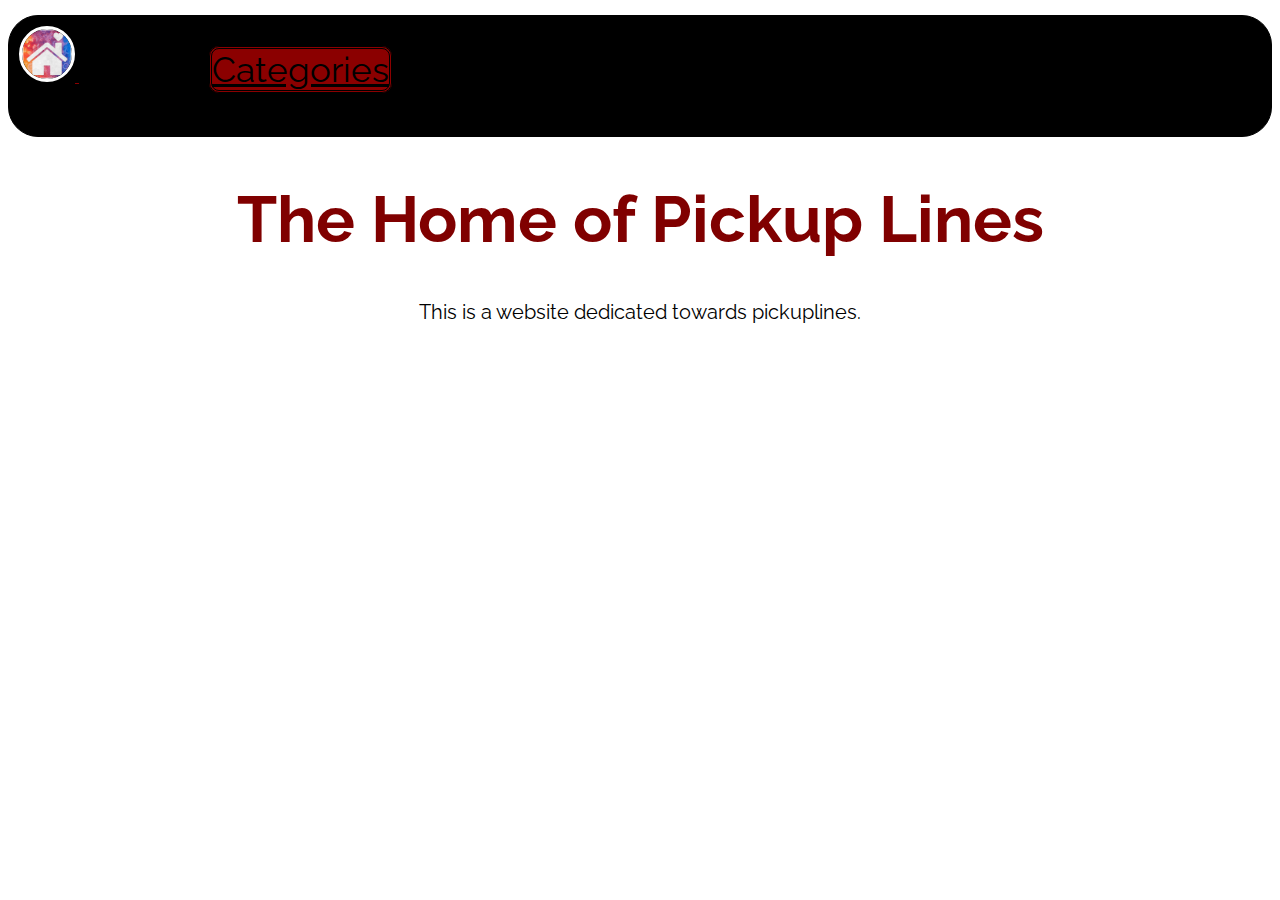
<file: index.html>
<!DOCTYPE html>
<html>
  <head>
    <title>Homepage</title>
    <link href="https://fonts.googleapis.com/css?family=Raleway" rel="stylesheet">
  </head>
  <body>
  <link rel="stylesheet" href="styleSheet.css">
  <div class="navigation-bar" style="height:100px;border:1px solid #000; padding:">  
     
  <!--Nav Bar doesn't show in website -->
  
 <!--This is the image reference for the homepage link-->
  <a  href="index.html"> <img class="img" src="home-icon.jpg" alt="Homepage"> </a>
  
      <!-- navigation bar coding-->
      <a class="navlinks" href="categories.html">Categories</a>
      </div>

    <h1>The Home of Pickup Lines</h1>
       <p>This is a website dedicated towards pickuplines. </p>
       
 </body>
</html>
</file>
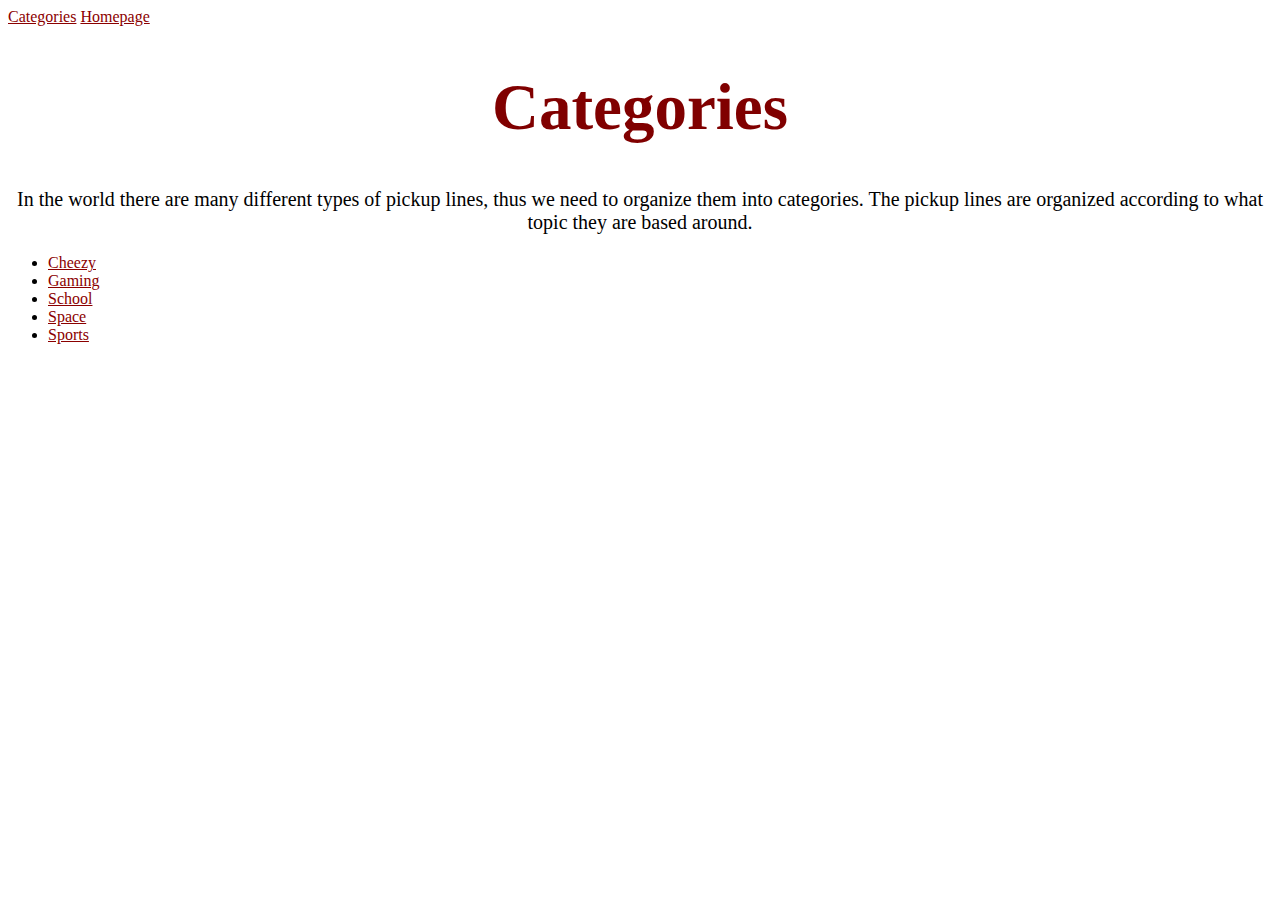
<file: Categories.html>
<!DOCTYPE html>
<html>
  <head>
  </head>
  <body>
    <!--The style shee for the pages-->
    <link rel="stylesheet" href="styleSheet.css">
    <!-- Navigation bar -->
    <a href="Categories.html">Categories</a>
    <a href="index.html">Homepage</a>
    
    <h1>Categories</h1>
    <p>In the world there are many different types of pickup lines, thus we need to organize them into categories. The pickup lines are organized according to what topic they are based around.</p>
    
    <ul>
      <li><a href="Cheezy.html">Cheezy</a></li>
      <li><a href="Gaming.html">Gaming</a></li>
      <li><a href="School.html">School</a></li>
      <li><a href="Space.html">Space</a></li>
      <li><a href="Sports.html">Sports</a></li>
    </ul>
  </body>
</file>
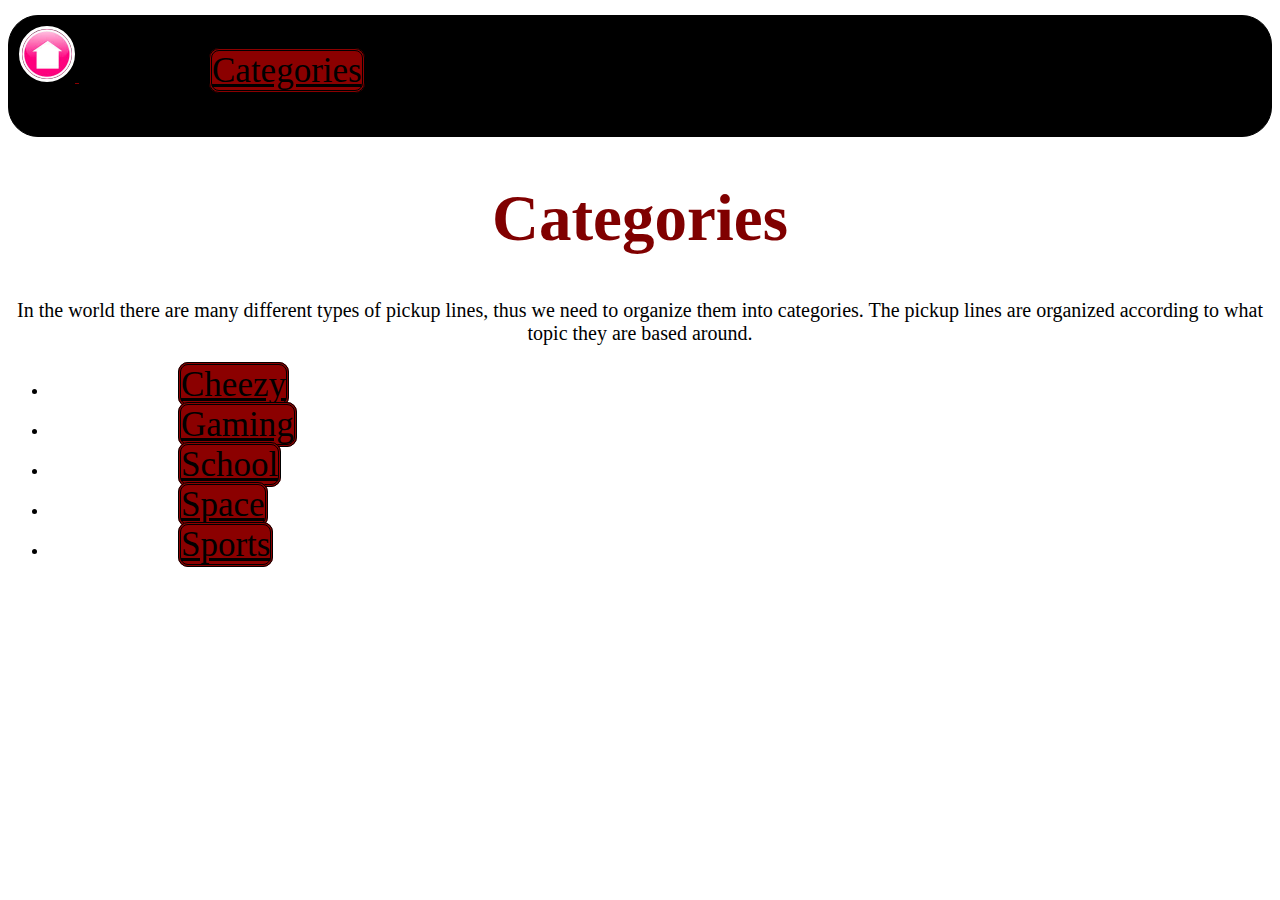
<file: categories.html>
<!DOCTYPE html>
<html>
  <head>
  </head>
  <body>
    <!--The style shee for the pages-->
    <link rel="stylesheet" href="styleSheet.css">
    <!-- Navigation bar -->
     <div class="navigation-bar" style="height:100px;border:1px solid #000; padding:"> 
    <!--This is the image reference for the homepage link-->
  <a  href="index.html"> <img src="[data-uri]" alt="Homepage" class="img"> </a>  
    <a class="navlinks" href="categories.html">Categories</a>
    </div>
    
    <h1>Categories</h1>
    <p>In the world there are many different types of pickup lines, thus we need to organize them into categories. The pickup lines are organized according to what topic they are based around.</p>
    
    <ul>
      <li><a class="navlinks" href="cheezy.html">Cheezy</a></li>
      <li><a class="navlinks" href="gaming.html">Gaming</a></li>
      <li><a class="navlinks" href="school.html">School</a></li>
      <li><a class="navlinks" href="space.html">Space</a></li>
      <li><a class="navlinks" href="sports.html">Sports</a></li>
    </ul>
  </body>
</file>
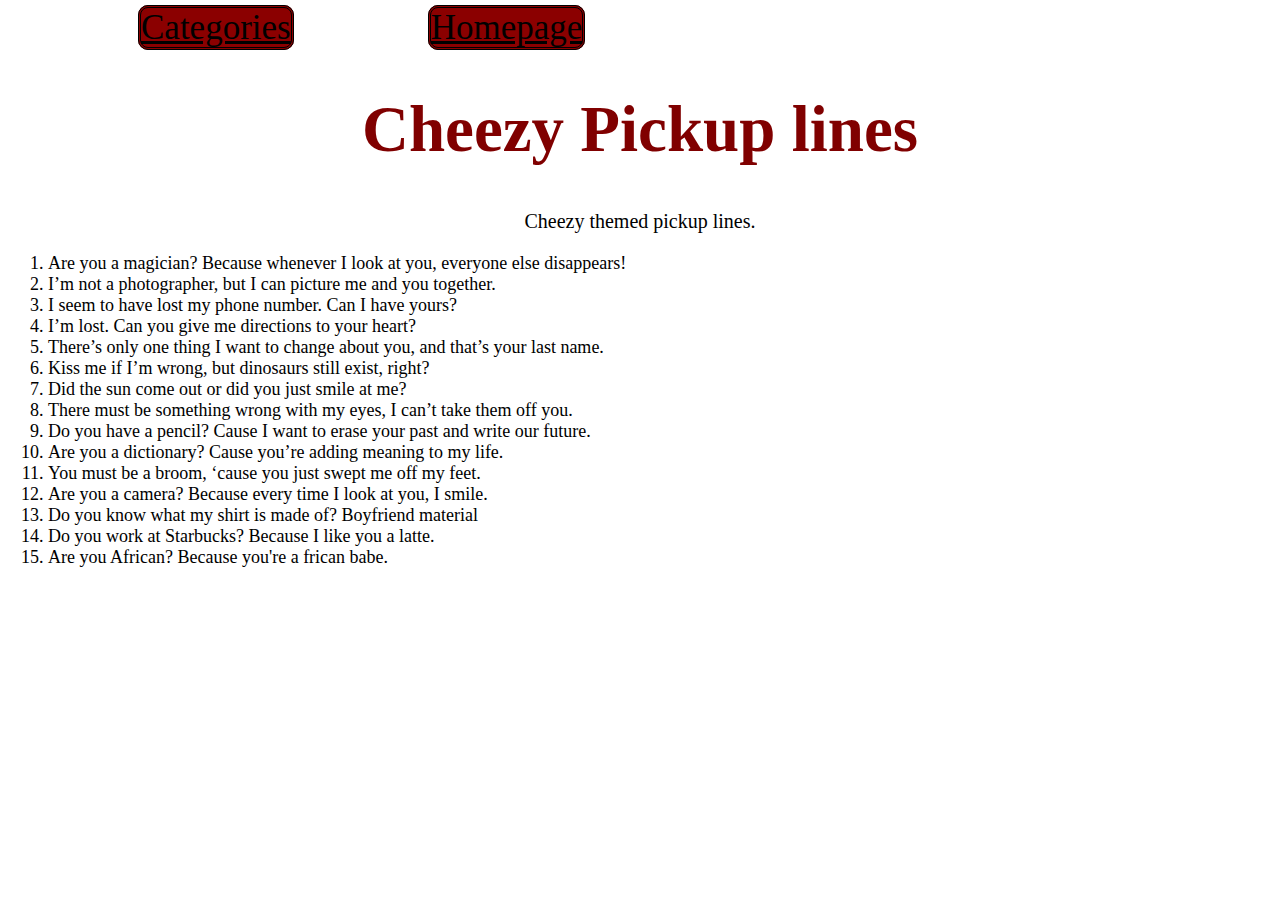
<file: Cheezy.html>
<!DOCTYPE html>
<html>
  <head>
    
  </head>
  <body>
    
    <!--The style shee for the pages-->
    <link rel="stylesheet" href="styleSheet.css">
    
    <!-- Navigation bar -->
    <a class="navlinks" href="Categories.html">Categories</a>
    <a class="navlinks" href="index.html">Homepage</a>
    
    <!-- Title for cheezy pickup line page -->
    <h1>Cheezy Pickup lines</h1>
    <p>Cheezy themed pickup lines.</p>
      <ol>
        <li>Are you a magician? Because whenever I look at you, everyone else disappears!</li>
        <li>I’m not a photographer, but I can picture me and you together.</li>
        <li>I seem to have lost my phone number. Can I have yours?</li>
        <li>I’m lost. Can you give me directions to your heart?</li>
        <li>There’s only one thing I want to change about you, and that’s your last name.</li>
        <li>Kiss me if I’m wrong, but dinosaurs still exist, right?</li>
        <li>Did the sun come out or did you just smile at me?</li>
        <li>There must be something wrong with my eyes, I can’t take them off you.</li>
        <li>Do you have a pencil? Cause I want to erase your past and write our future.</li>
        <li>Are you a dictionary? Cause you’re adding meaning to my life.</li>
        <li>You must be a broom, ‘cause you just swept me off my feet.</li>
        <li>Are you a camera? Because every time I look at you, I smile.</li>
        <li>Do you know what my shirt is made of? Boyfriend material</li>
        <li>Do you work at Starbucks? Because I like you a latte.</li>
        <li>Are you African? Because you're a frican babe.</li>
  </body>
</html>
</file>
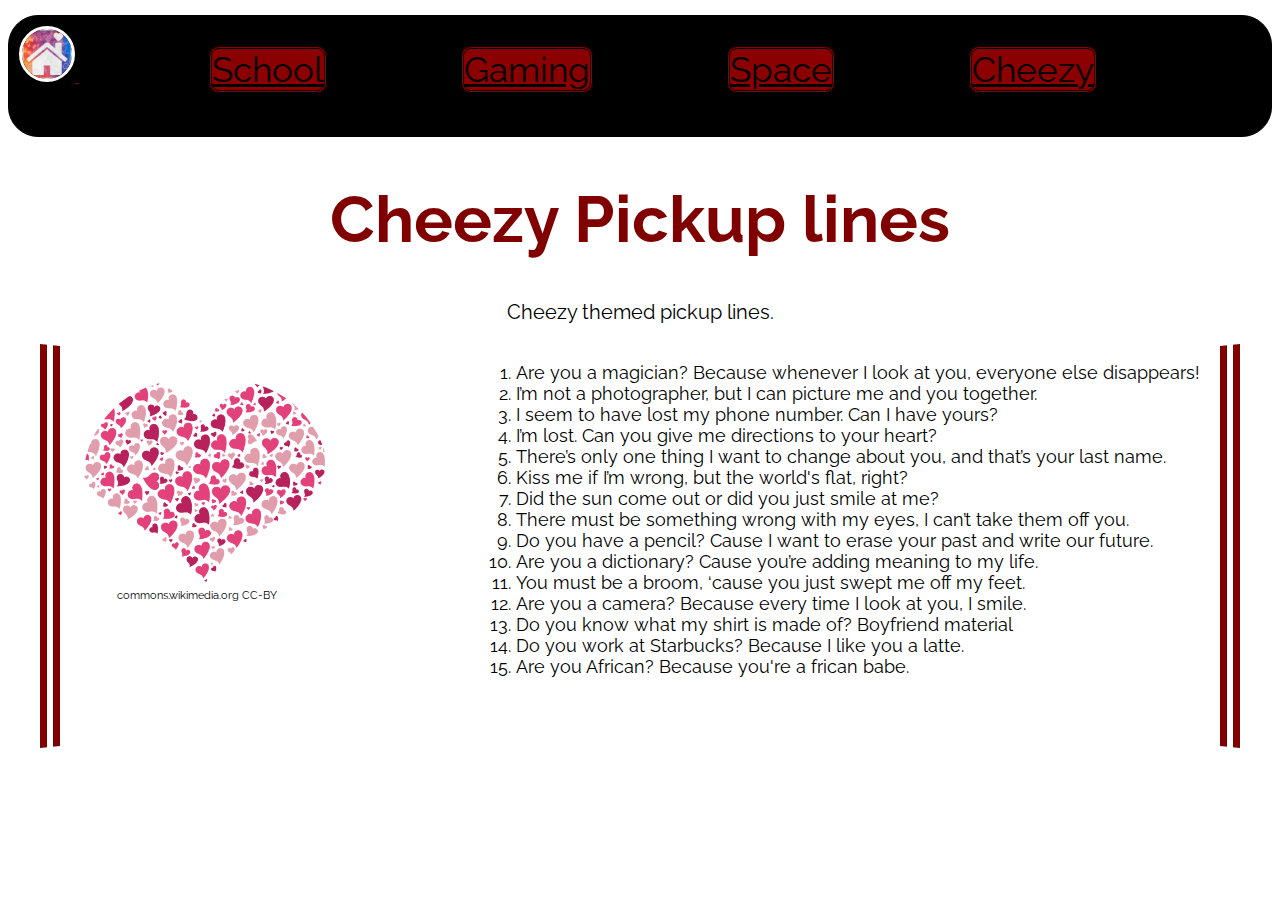
<file: cheezy.html>
<!DOCTYPE html>
<html>
  <head>
    <title>Cheezy</title>
    <link href="https://fonts.googleapis.com/css?family=Raleway" rel="stylesheet">
  </head>
  <body>
    <!--The style sheet for the pages-->
    <link rel="stylesheet" href="styleSheet.css">
    
    <!-- Navigation bar -->
    <div class="navigation-bar" style="height:100px;border:1px solid #000; padding:"> 
    <!--This is the image reference for the homepage link-->
      <a href="index.html"> <img class="img" src="home-icon.jpg" alt="Homepage"> </a>
      <a class="navlinks" href="school.html">School</a>
      <a class="navlinks" href="gaming.html">Gaming</a>
      <a class="navlinks" href="space.html">Space</a>
      <a class="navlinks" href="cheezy.html">Cheezy</a>
    </div>
    
    <!-- Title for cheezy pickup line page -->
    <h1>Cheezy Pickup lines</h1>
    <p>Cheezy themed pickup lines.</p>
    <div id="content">
      <div class="left-wrapper">
        <img class="pictures" src="heart-1295025_960_720.png" alt="lots of hearts that are shaped like one heart">
        <p class="credittext">commons.wikimedia.org CC-BY</p>
      </div>
      
      <div class="right-wrapper">
        <ol>
          <li>Are you a magician? Because whenever I look at you, everyone else disappears!</li>
          <li>I’m not a photographer, but I can picture me and you together.</li>
          <li>I seem to have lost my phone number. Can I have yours?</li>
          <li>I’m lost. Can you give me directions to your heart?</li>
          <li>There’s only one thing I want to change about you, and that’s your last name.</li>
          <li>Kiss me if I’m wrong, but the world's flat, right?</li>
          <li>Did the sun come out or did you just smile at me?</li>
          <li>There must be something wrong with my eyes, I can’t take them off you.</li>
          <li>Do you have a pencil? Cause I want to erase your past and write our future.</li>
          <li>Are you a dictionary? Cause you’re adding meaning to my life.</li>
          <li>You must be a broom, ‘cause you just swept me off my feet.</li>
          <li>Are you a camera? Because every time I look at you, I smile.</li>
          <li>Do you know what my shirt is made of? Boyfriend material</li>
          <li>Do you work at Starbucks? Because I like you a latte.</li>
          <li>Are you African? Because you're a frican babe.</li>
      </div>
    </div>
  </body>
</html>
</file>
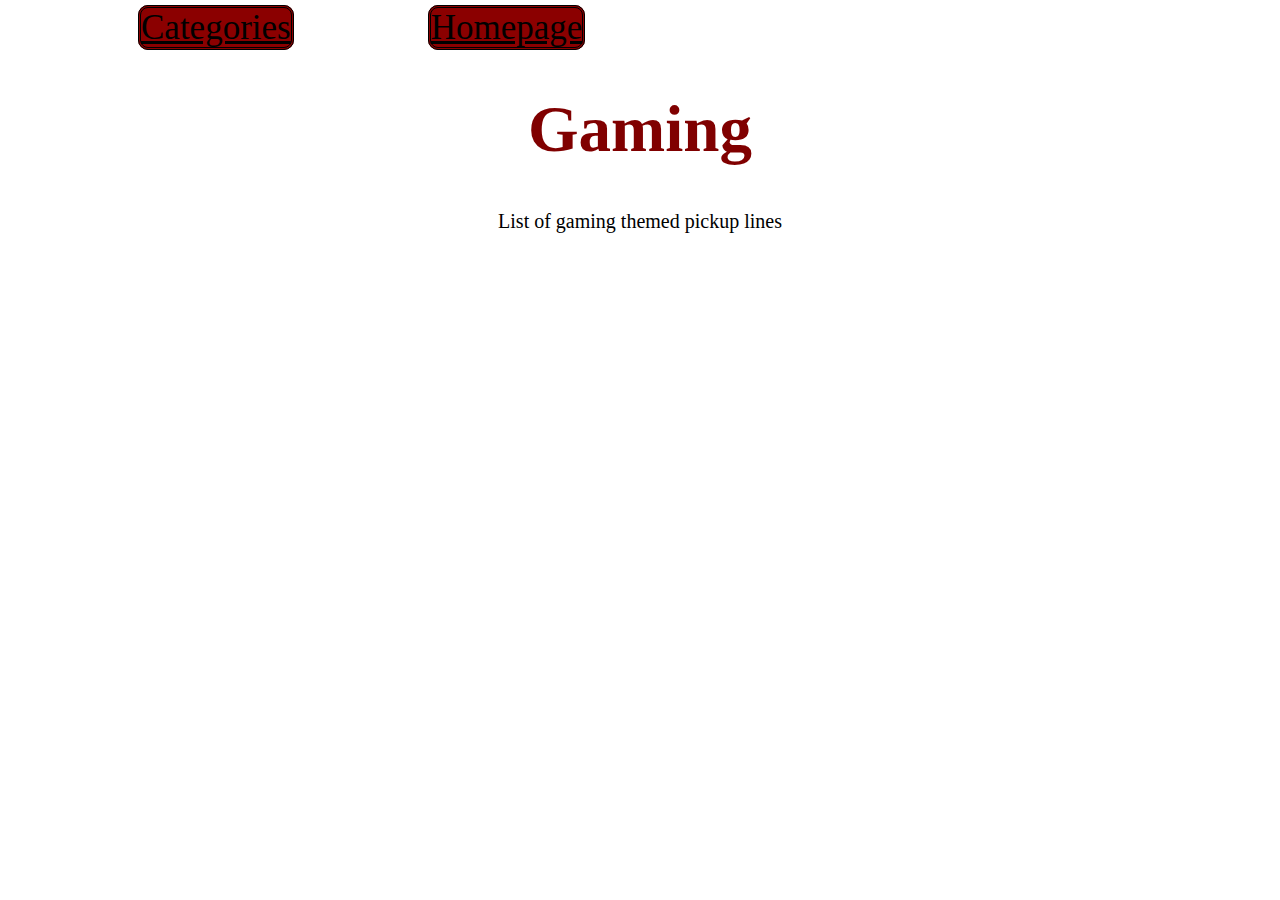
<file: Gaming.html>
<!DOCTYPE html>
<html>
  <head>
    
  </head>
  <body>
    <!--The style shee for the pages-->
    <link rel="stylesheet" href="styleSheet.css">
    
    <!-- Navigation bar -->
    <a class="navlinks" href="Categories.html">Categories</a>
    <a class="navlinks" href="index.html">Homepage</a>
    <!-- Title for Gaming pickupline page -->
    <h1>Gaming</h1>
    <p>List of gaming themed pickup lines</p>
  </body>
</html>
</file>
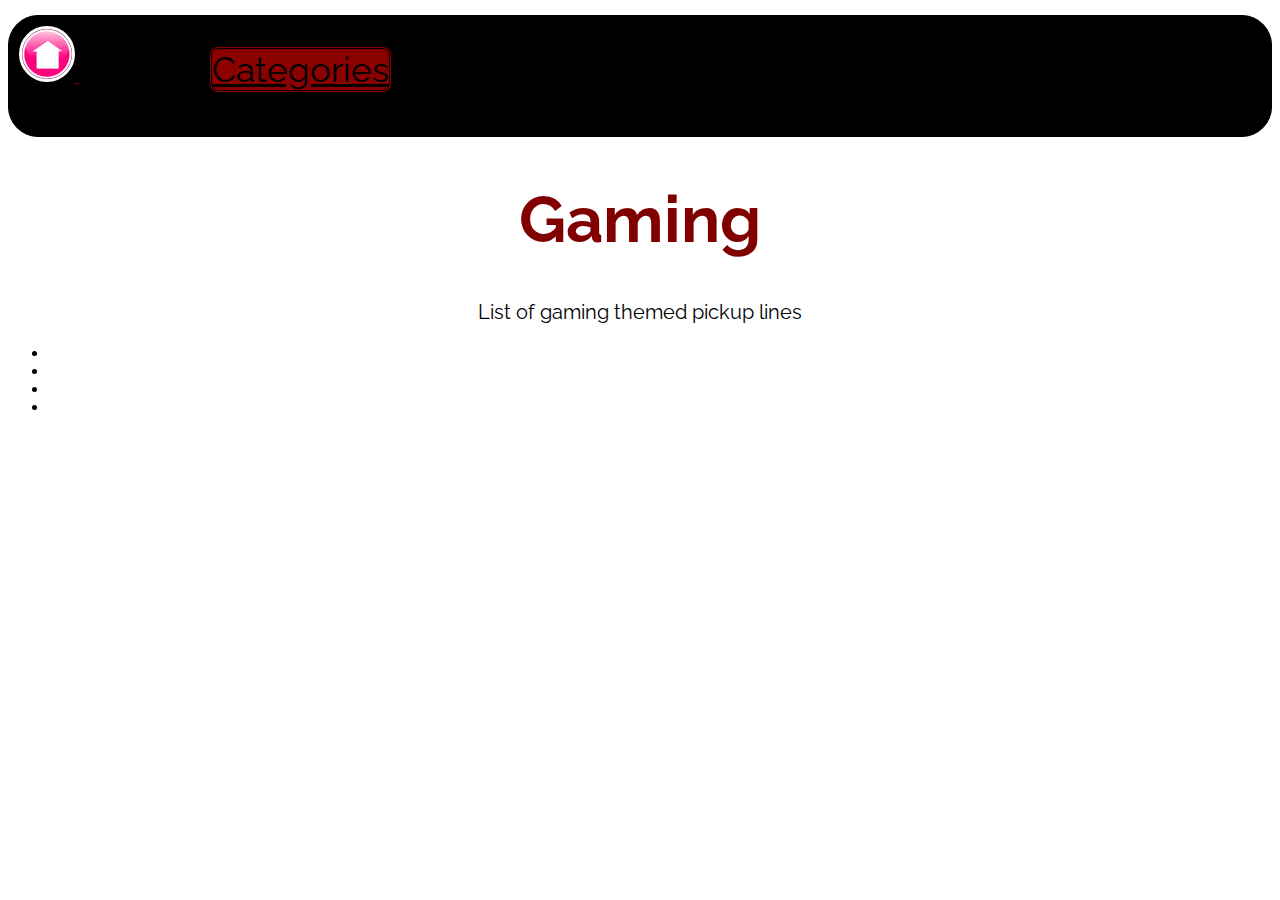
<file: gaming.html>
<!DOCTYPE html>
<html>
  <head>
    <title>Gaming</title>
    <link href="https://fonts.googleapis.com/css?family=Raleway" rel="stylesheet">
  </head>
  <body>
    <!--The style shee for the pages-->
    <link rel="stylesheet" href="styleSheet.css">
    
    <!-- Navigation bar -->
    <div class="navigation-bar" style="height:100px;border:1px solid #000; padding:"> 
    <!--This is the image reference for the homepage link-->
  <a  href="index.html"> <img src="[data-uri]" alt="Homepage" class="img"> </a>  
    <a class="navlinks" href="categories.html">Categories</a>
    </div>
    
    <!-- Title for Gaming pickupline page -->
    <h1>Gaming</h1>
    <p>List of gaming themed pickup lines</p>
    
    
    <ul>
      <li>
      <li>
      <li>
      <li>
    </ul>
  </body>
</html>
</file>
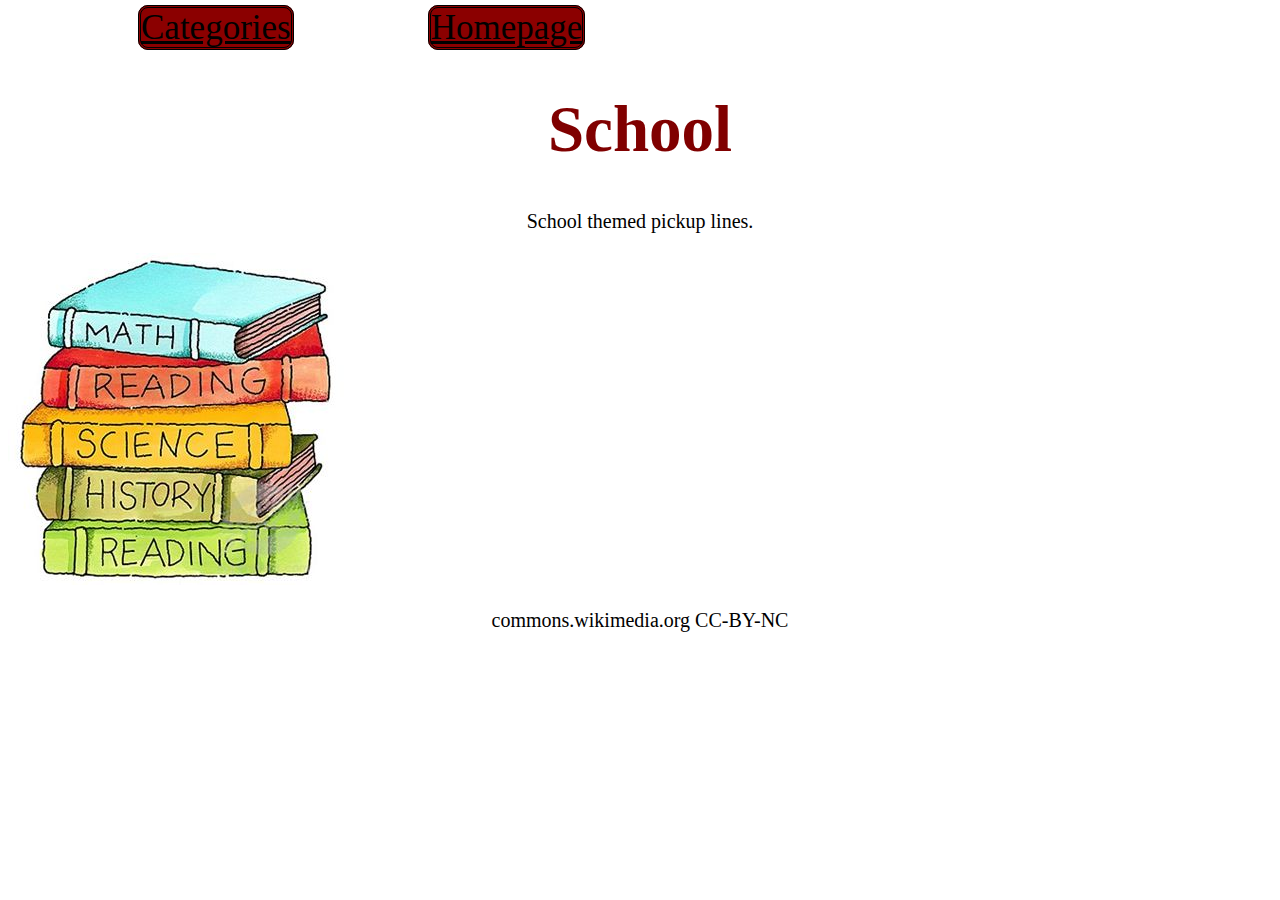
<file: School.html>
<!DOCTYPE html>
<html>
  <head>
    
  </head>
  <body>
    
    <!--The style shee for the pages-->
    <link rel="stylesheet" href="styleSheet.css">
    
    <!-- Navigation bar -->
    <a class="navlinks" href="Categories.html">Categories</a>
    <a class="navlinks" href="index.html">Homepage</a>
    
    <!-- Title for school pickup line page -->
    <h1>School</h1>
      <p>School themed pickup lines.</p>
      <img src="school-books-clip-art-emmaus_5821911e8c22d.jpg" alt="picture of text books for school">
    <!--The picture details credit-->
      <p>commons.wikimedia.org CC-BY-NC</p>
  </body>
</html>
</file>
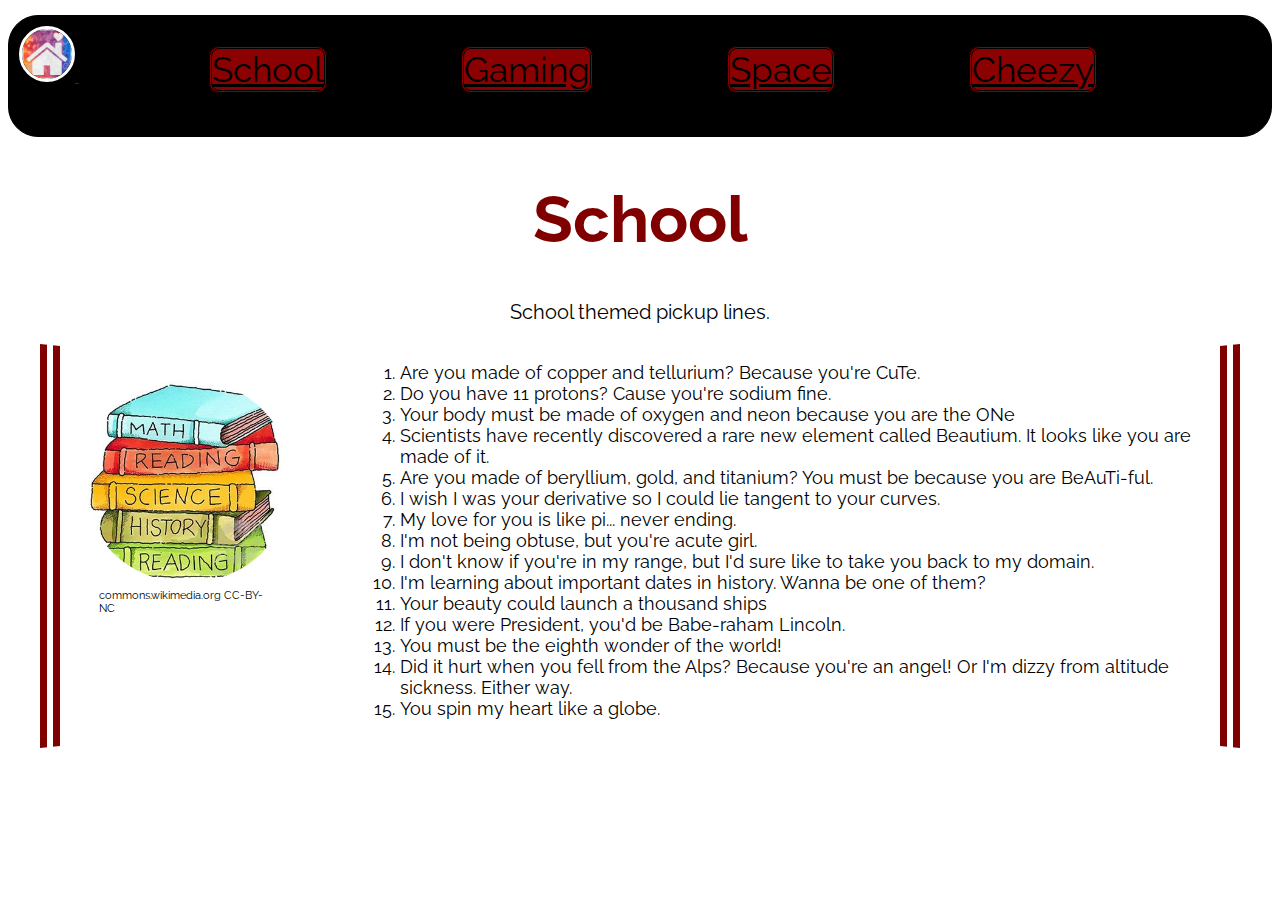
<file: school.html>
<!DOCTYPE html>
<html>
  <head>
    <title>School</title>
    <link href="https://fonts.googleapis.com/css?family=Raleway" rel="stylesheet">
  </head>
  <body>
    <!-- This page overall was done by chandra, the navigation bar was added in and done by cody-->
    <!--The style sheet for the pages-->
    <link rel="stylesheet" href="styleSheet.css">
    
    <!-- Navigation bar -->
    <div class="navigation-bar" style="height:100px;border:1px solid #000; padding:">
      
    <!-- URL for home button -->  
      <a href="index.html"> <img class="img" src="home-icon.jpg" alt="Homepage"> </a>
      <a class="navlinks" href="school.html">School</a>
      <a class="navlinks" href="gaming.html">Gaming</a>
      <a class="navlinks" href="space.html">Space</a>
      <a class="navlinks" href="cheezy.html">Cheezy</a>
    </div>
    <!-- Title for school pickup line page -->
      <h1>School</h1>
      <p>School themed pickup lines.</p>
   <div id="content">
     <div class="left-wrapper">
      <img class="pictures" src="school-books-clip-art-emmaus_5821911e8c22d.jpg" alt="picture of text books for school">
    <!--The picture details credit-->
      <p class="credittext">commons.wikimedia.org CC-BY-NC</p>
    </div>
    
    <!--There is a class to specify this text specifically and not other regular p tags-->
      <div class="right-wrapper">
        <ol>
          <li>Are you made of copper and tellurium? Because you're CuTe.</li>
          <li>Do you have 11 protons? Cause you're sodium fine.</li>
          <li>Your body must be made of oxygen and neon because you are the ONe</li>
          <li>Scientists have recently discovered a rare new element called Beautium. It looks like you are made of it.</li>
          <li>Are you made of beryllium, gold, and titanium? You must be because you are BeAuTi-ful.</li>
          <li>I wish I was your derivative so I could lie tangent to your curves. </li>
          <li>My love for you is like pi... never ending.</li>
          <li>I'm not being obtuse, but you're acute girl. </li>
          <li>I don't know if you're in my range, but I'd sure like to take you back to my domain.</li>
          <li>I'm learning about important dates in history. Wanna be one of them?</li>
          <li>Your beauty could launch a thousand ships</li>
          <li>If you were President, you'd be Babe-raham Lincoln.</li>
          <li>You must be the eighth wonder of the world!</li>
          <li>Did it hurt when you fell from the Alps? Because you're an angel! Or I'm dizzy from altitude sickness. Either way.</li>
          <li>You spin my heart like a globe.</li>
        </ol>
      </div>
    </div>
    
    
  </body>
</html>
</file>
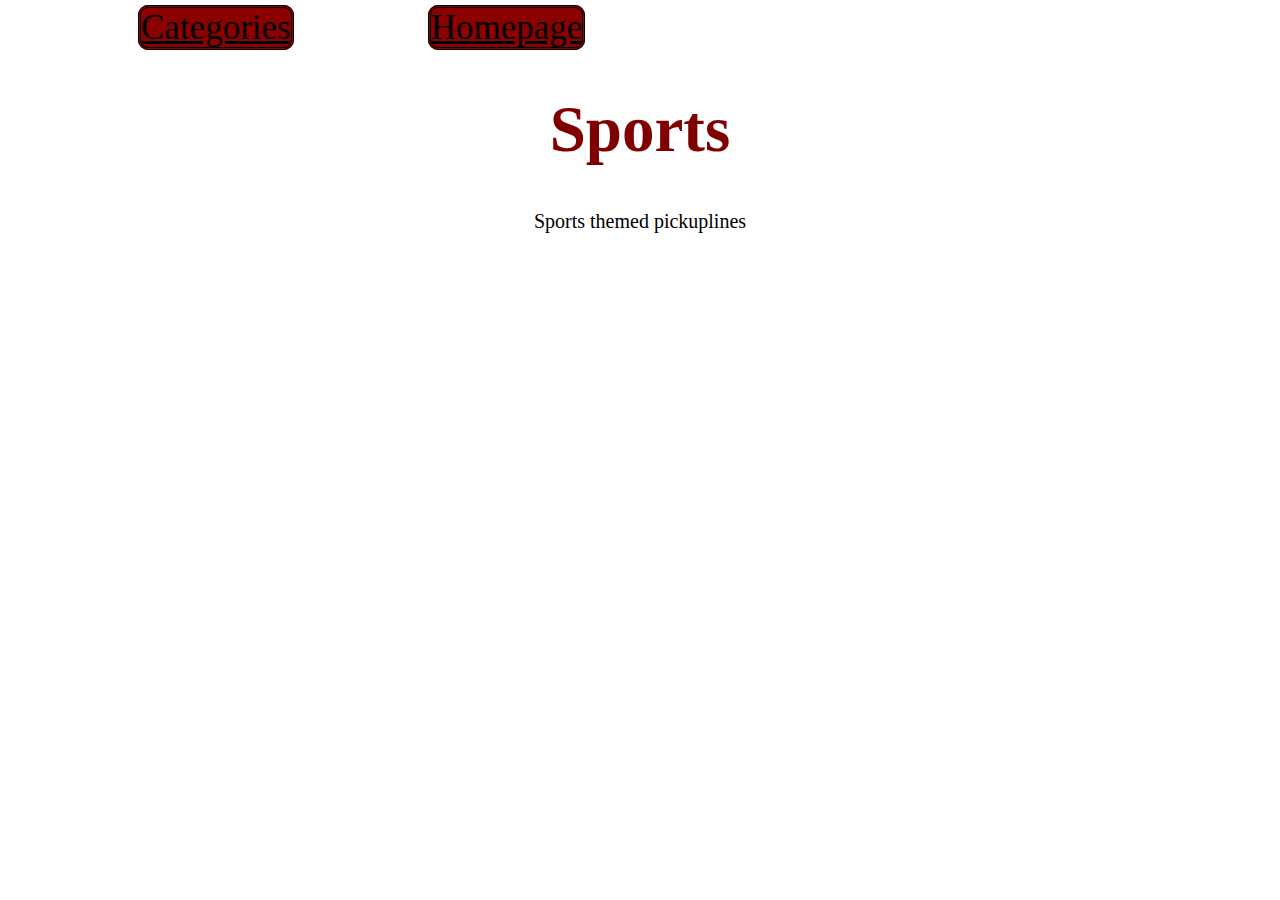
<file: Sports.html>
<!DOCTYPE html>
<html>
  <head>
    
  </head>
  <body>
    
    <!--The style shee for the pages-->
    <link rel="stylesheet" href="styleSheet.css">
    
    <!-- Navigation bar -->
    <a class="navlinks" href="Categories.html">Categories</a>
    <a class="navlinks" href="index.html">Homepage</a>

    <!-- Title for sports pickup line page -->
    <h1>Sports</h1>
    <p> Sports themed pickuplines</p>
  </body>
</html>
</file>
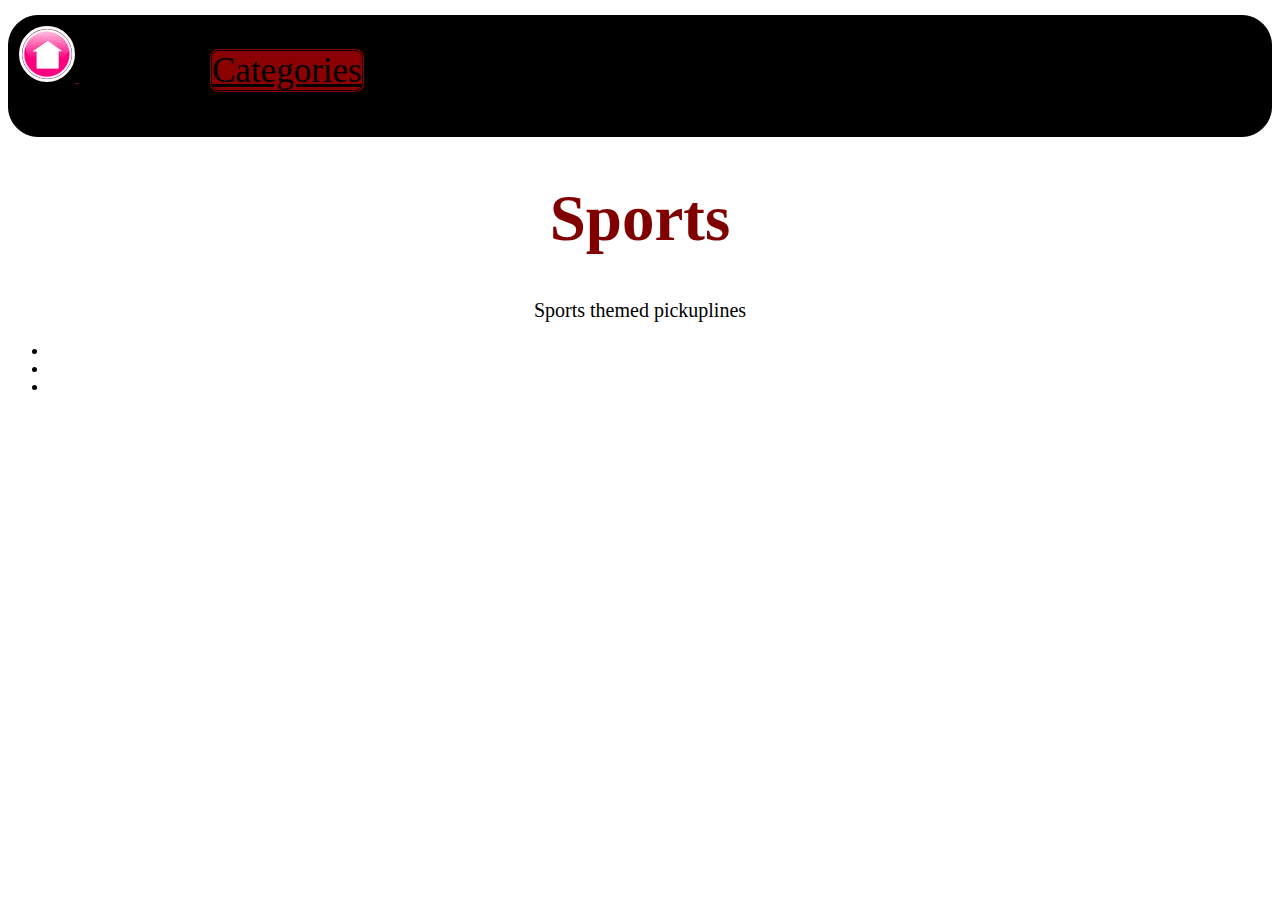
<file: sports.html>
<html>
  <head>
    
  </head>
  <body>
    
    <!--The style sheet for the pages-->
    <link rel="stylesheet" href="styleSheet.css">
    
    <!-- Navigation bar -->
    <div class="navigation-bar" style="height:100px;border:1px solid #000; padding:">
      <a  href="index.html"> <img class="img" src="[data-uri]" alt="Homepage"> </a>
      <a class="navlinks" href="categories.html">Categories </a>

    </div>
    <!-- Title for sports pickup line page -->
    <h1>Sports</h1>
    <p> Sports themed pickuplines</p> <!-- Needs to be longer to fit the list -->
    <ul>
        <li>
        <li>
        <li>
    </ul>
  </body>
</html>
</file>
<file: styleSheet.css>
body {
  }

  p {
    font-family:'Raleway', fantasy;
    text-align: center;
    color: black;
    font-size: 20px

  }

  h1 {
    font-family:'Raleway', cursive;
    font-weight: bold;
    text-align: center;
    color: maroon;
    font-size: 65px;
    margin-right: auto;
  }

  a {
    font-family:'Raleway', cursive;
    color: darkred;
    text-align: right;
  }

  .img {
    border-radius: 190px;
    border: solid white;
    height: 50px;
  }

  .navigation-bar{
    padding: 10px;
    border-style: double ;
    border-width: 20px;
    background: #000;
    border-radius: 30px;
    margin-top: 15px;
    rgba: 0,0,0,.7;
  }

  .navlinks{
    text-decoration: underline; 
    Margin-Left: 130px;
    Font-size: 35px;
    background-color: #8B0000;
    color: #000;
    border-style: double;
    border-radius: 10px;
    width: 20px;
    font-family:'Raleway', cursive;
  }

  /* from .credittext to ol li is chandra's work for design on css, so far anyway*/
  .credittext {
    text-align: left;
    font-size: 11px;
    margin: 0 auto;
    width: 178px;
    font-family:'Raleway', fantasy;
  }

  .pictures {
    border-radius: 190px;
    border: solid white;
    height: 202px;
    margin-top: 31px;
    max-width: 200;
  }

  .right-wrapper {
    float: right;
    border: 2px solid white;
    border-right: 20px double maroon;
    padding-right: 20px;
    max-width: 70%;
    height: 400px;
  }

.left-wrapper {
    float: left;
    border: 2px solid white;
    border-left: 20px double maroon;
    padding-left: 20px;
    max-width: 24%;
    height: 400px;

  }

#content {
    max-width: 1200px;
    margin: 0 auto;
    height: 400px;
}

/*this part is for designing how the lists of pickuplines look like, font, family, color, etc.*/
ol li {
    font-size: 18px;
    font-family:'Raleway', fantasy;
}


.category-links {
    Margin-Left: 20px;
    Font-size: 35px;
    color: #8B0000;
    border-style: double;
    border-radius: 10px;
    width: ;
    font-family:'Raleway', cursive;
}
.page-header {
  text-shadow; 5px 4px black;
}
</file>
